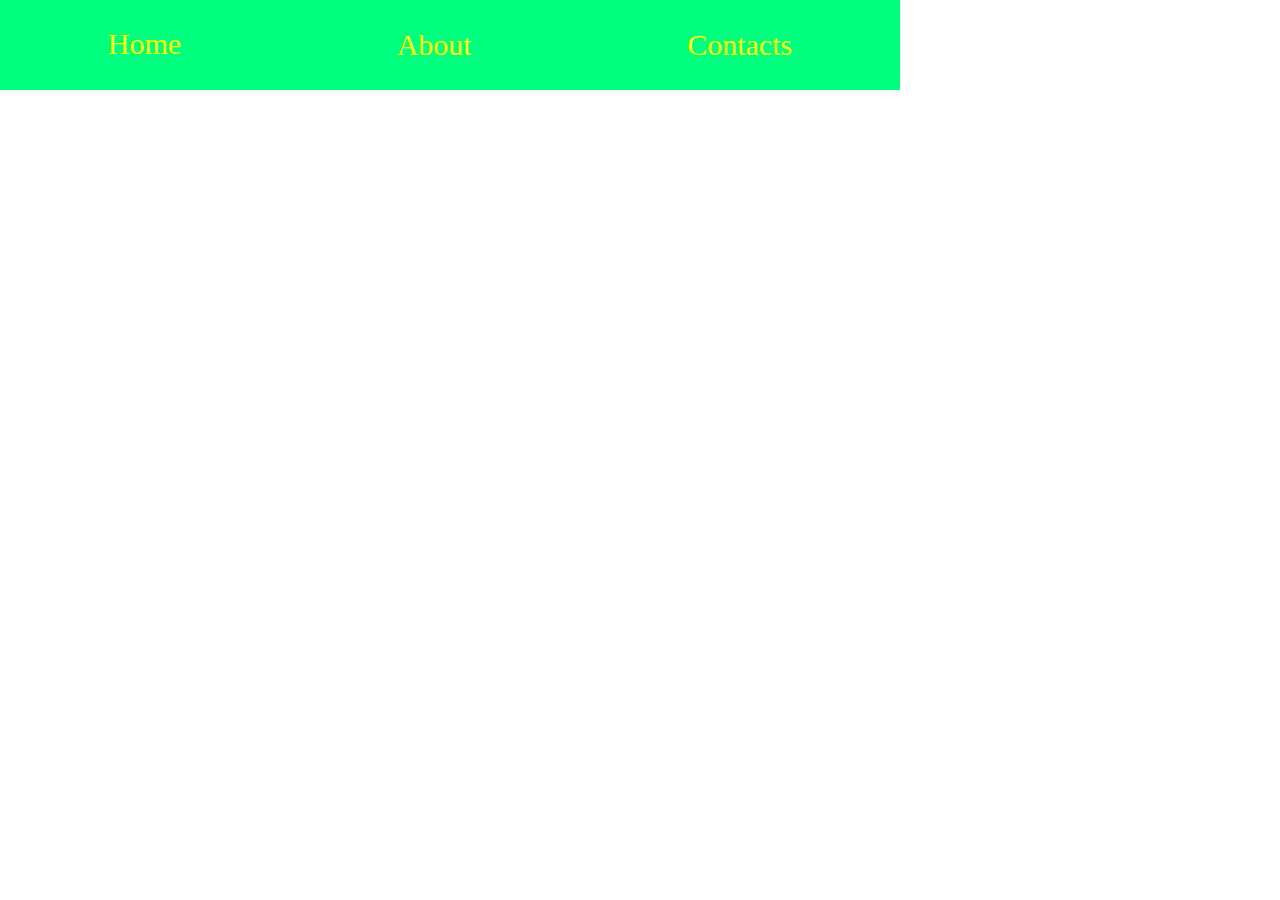
<file: assignment3/index.html>
<!DOCTYPE html>
<html lang="en">
<head>
    <meta charset="UTF-8">
    <meta name="viewport" content="width=device-width, initial-scale=1.0">
    <title>navbar</title>
    <link rel="stylesheet" href="./style.css">
</head>
<body>
    <div class="navbar">
        <div class="home">Home</div>
        <div class="about">About</div>
        <div class="contacts">Contacts</div>
    </div>
</body>
</html>
</file>
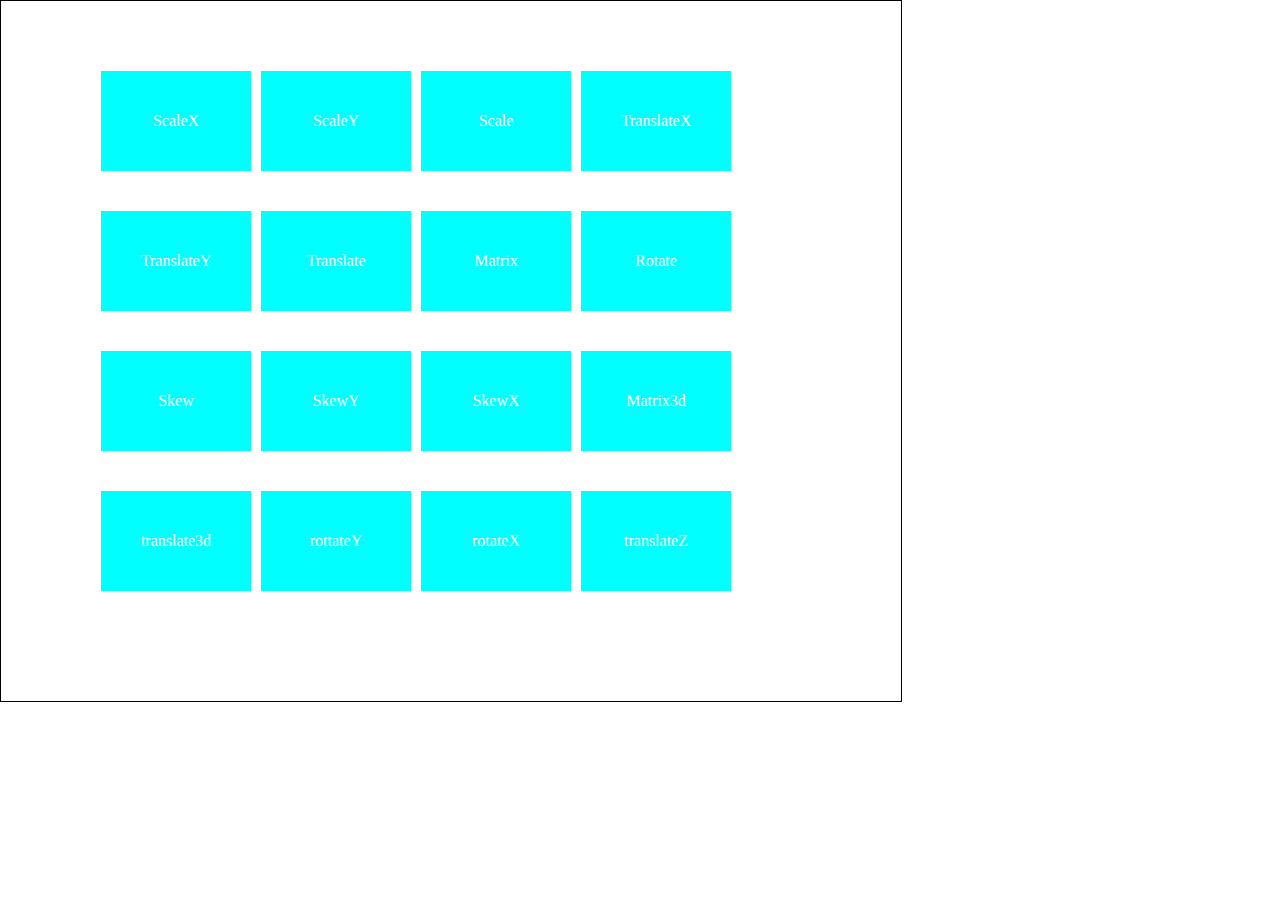
<file: assignment4/index.html>
<!DOCTYPE html>
<html lang="en">
<head>
    <meta charset="UTF-8">
    <meta name="viewport" content="width=device-width, initial-scale=1.0">
    <title>Assignment4</title>
    <link rel="stylesheet" href="./style.css">
</head>
<body>
    <div class="container">
        <div class="div1">
            <div class="box1"></div>
            <div class="box2"></div>
            <div class="box3"></div>
            <div class="box4"></div>
            <div class="box5">ScaleX</div>
            <div class="box6">ScaleY</div>
            <div class="box7">Scale</div>
            <div class="box8">TranslateX</div>
        </div>
        <div class="div2">
            <div class="boxs1"></div>
            <div class="boxs2"></div>
            <div class="boxs3"></div>
            <div class="boxs4"></div>
            <div class="boxs5">TranslateY</div>
            <div class="boxs6">Translate</div>
            <div class="boxs7">Matrix</div>
            <div class="boxs8">Rotate</div>
        </div>
        <div class="div3">
            <div class="boxes1"></div>
            <div class="boxes2"></div>
            <div class="boxes3"></div>
            <div class="boxes4"></div>
            <div class="boxes5">Skew</div>
            <div class="boxes6">SkewY</div>
            <div class="boxes7">SkewX</div>
            <div class="boxes8">Matrix3d</div>
        </div>
        <div class="div4">
            <div class="boxss1"></div>
            <div class="boxss2"></div>
            <div class="boxss3"></div>
            <div class="boxss4"></div>
            <div class="boxss5">translate3d</div>
            <div class="boxss6">rottateY</div>
            <div class="boxss7">rotateX</div>
            <div class="boxss8">translateZ</div>
        </div>
    </div>
</body>
</html>
</file>
<file: assignment3/style.css>
* {
    margin: 0 ;
}

.navbar {
    width: 100vh;
    height: 10vh;
    display: flex;
    justify-content: center;
    align-items: center;
    justify-content: space-around;
    text-align: center;
    background-color:springgreen;
}

.home {
    color: yellow;
    transition: all 1s linear;
    font-size: 30px;
    margin-bottom: 2px;
}

.home:hover {
    color: white;
    border-bottom: 2px solid white;

}



.about {
    color: yellow;
    transition: all 1s linear;
    font-size: 30px;
}

.about:hover {
    color: white;
    border-bottom: 2px solid white;

}

.contacts {
    color: yellow;
    transition: all 1s linear;
    font-size: 30px;
}

.contacts:hover {
    color: white;
    border-bottom: 2px solid white;

}
</file>
<file: assignment4/style.css>
* {
    margin: 0;
}



.container {
    width: 100vh;
    height: 700px;
    display: flex;
    justify-content: center;
    align-items: center;
    border: 1px solid black;
    position: relative;
    /* gap: 60px; */
}


.box1 {
    justify-content: center;
    display: flex;
    align-items: center;
    text-align: center;
    width: 150px;
    height: 100px;
    background: grey;
    position: absolute;
    top: 10%;
    left: 100px;
}


.box5 {
    color: white;
    justify-content: center;
    display: flex;
    align-items: center;
    text-align: center;
    width: 150px;
    height: 100px;
    background: aqua;
    position: absolute;
    top: 10%;
    left: 100px;
    transition: all 1s linear;
}

.box5:hover {
    transform: scaleX(1.5);
}

.box2{
    justify-content: center;
    display: flex;
    align-items: center;
    text-align: center;
    width: 150px;
    height: 100px;
    background: grey;
    position: absolute;
    top: 10%;
    left: 260px;
}

.box6{
    color: white;
    justify-content: center;
    display: flex;
    align-items: center;
    text-align: center;
    width: 150px;
    height: 100px;
    background: aqua;
    position: absolute;
    top: 10%;
    left: 260px;
    transition: all 1s linear;

}
.box6:hover {
    transform: scaleY(1.5);
}

.box3 {
    justify-content: center;
    display: flex;
    align-items: center;
    text-align: center;
    width: 150px;
    height: 100px;
    background: grey;
    position: absolute;
    top: 10%;
    left: 420px;
}

.box7{
    color: white;
    justify-content: center;
    display: flex;
    align-items: center;
    text-align: center;
    width: 150px;
    height: 100px;
    background: aqua;
    position: absolute;
    top: 10%;
    left: 420px;
    transition: all 1s linear;
}

.box7:hover {
    transform: scale(1.5);
}

.box4 {
    justify-content: center;
    display: flex;
    align-items: center;
    text-align: center;
    width: 150px;
    height: 100px;
    background: grey;
    position: absolute;
    top: 10%;
    left: 580px;
}

.box8{
    color: white;
    justify-content: center;
    display: flex;
    align-items: center;
    text-align: center;
    width: 150px;
    height: 100px;
    background: aqua;
    position: absolute;
    top: 10%;
    left: 580px;
    transition: all 1s linear;
}

.box8:hover{
    transform:translate(20px);
}


.boxs1 {
    justify-content: center;
    display: flex;
    align-items: center;
    text-align: center;
    width: 150px;
    height: 100px;
    background: grey;
    position: absolute;
    top: 30%;
    left: 100px;
}

.boxs5 {
    color: white;
    justify-content: center;
    display: flex;
    align-items: center;
    text-align: center;
    width: 150px;
    height: 100px;
    background: aqua;
    position: absolute;
    top: 30%;
    left: 100px;
    transition: all 1s linear;
}


.boxs5:hover {
    transform: translateY(20px);
}

.boxs2 {
    justify-content: center;
    display: flex;
    align-items: center;
    text-align: center;
    width: 150px;
    height: 100px;
    background: grey;
    position: absolute;
    top: 30%;
    left: 260px;
}

.boxs6{
    color: white;
    justify-content: center;
    display: flex;
    align-items: center;
    text-align: center;
    width: 150px;
    height: 100px;
    background: aqua;
    position: absolute;
    top: 30%;
    left: 260px;
    transition: all 1s linear;
}

.boxs6:hover {
    transform: translateX(20px);

}

.boxs3 {
    justify-content: center;
    display: flex;
    align-items: center;
    text-align: center;
    width: 150px;
    height: 100px;
    background: grey;
    position: absolute;
    top: 30%;
    left: 420px;
} 

.boxs7 {
    color: white;
    justify-content: center;
    display: flex;
    align-items: center;
    text-align: center;
    width: 150px;
    height: 100px;
    background: aqua;
    position: absolute;
    top: 30%;
    left: 420px;
    transition: all 1s linear 
}

.boxs7:hover{
    transform:matrix(1 ,-1,0,1,0,0);
}


.box4 {
    justify-content: center;
    display: flex;
    align-items: center;
    text-align: center;
    width: 150px;
    height: 100px;
    background: grey;
    position: absolute;
    top: 30%;
    left: 580px;
}

.boxs8 {
    color: white;
    justify-content: center;
    display: flex;
    align-items: center;
    text-align: center;
    width: 150px;
    height: 100px;
    background: aqua;
    position: absolute;
    top: 30%;
    left: 580px;
    transition: all 0.60s linear; 
}

.boxs8:hover {
    transform: rotate(270deg);
}

.boxes1 {
    justify-content: center;
    display: flex;
    align-items: center;
    text-align: center;
    width: 150px;
    height: 100px;
    background: grey;
    position: absolute;
    top: 50%;
    left: 100px;
}

.boxes5{
    color: white;
    justify-content: center;
    display: flex;
    align-items: center;
    text-align: center;
    width: 150px;
    height: 100px;
    background: aqua;
    position: absolute;
    top: 50%;
    left: 100px;
    transition: all 0.50s linear;
}

.boxes5:hover {
    transform: skew(40deg,25deg );
}

.boxes2 {
    justify-content: center;
    display: flex;
    align-items: center;
    text-align: center;
    width: 150px;
    height: 100px;
    background: grey;
    position: absolute;
    top: 50%;
    left: 260px;
} 

.boxes6 {
    color: white;
    justify-content: center;
    display: flex;
    align-items: center;
    text-align: center;
    width: 150px;
    height: 100px;
    background: aqua;
    position: absolute;
    top: 50%;
    left: 260px;
    transition: all 0.30s linear  
}

.boxes6:hover {
    transform: skewX(20deg);
}

.boxes3 {
    justify-content: center;
    display: flex;
    align-items: center;
    text-align: center;
    width: 150px;
    height: 100px;
    background: grey;
    position: absolute;
    top: 50%;
    left: 420px; 
}

.boxes7 {
    color: white;
    justify-content: center;
    display: flex;
    align-items: center;
    text-align: center;
    width: 150px;
    height: 100px;
    background: aqua;
    position: absolute;
    top: 50%;
    left: 420px;
    transition: all 0.30s linear  
}

.boxes7:hover {
    transform: skewY(25deg);
}

.boxes4 {
    justify-content: center;
    display: flex;
    align-items: center;
    text-align: center;
    width: 150px;
    height: 100px;
    background: grey;
    position: absolute;
    top: 50%;
    left: 580px;
}

.boxes8 {
    color: white;
    justify-content: center;
    display: flex;
    align-items: center;
    text-align: center;
    width: 150px;
    height: 100px;
    background: aqua;
    position: absolute;
    top: 50%;
    left: 580px;
    transition: all 0.60s linear; 
}

.boxes8:hover {
    transform: matrix3d(  1, 0.1, 0.6, 0, 
    -0.5, 0.6, 0.1, 0, 
    -0.9, -0.4, -0.5, 0, 
    0, 0, 0, 1);
}

.boxss1 {
    justify-content: center;
    display: flex;
    align-items: center;
    text-align: center;
    width: 150px;
    height: 100px;
    background: grey;
    position: absolute;
    top: 70%;
    left: 100px;

}

.boxss5{
    color: white;
    justify-content: center;
    display: flex;
    align-items: center;
    text-align: center;
    width: 150px;
    height: 100px;
    background: aqua;
    position: absolute;
    top: 70%;
    left: 100px;
    transition: all 0.50s linear;
}

.boxss5:hover {
    transform: translate3d( 10px, -15px, 1px);
}

.boxss2 {
    justify-content: center;
    display: flex;
    align-items: center;
    text-align: center;
    width: 150px;
    height: 100px;
    background: grey;
    position: absolute;
    top: 70%;
    left: 260px; 
}

.boxss6 {
    color: white;
    justify-content: center;
    display: flex;
    align-items: center;
    text-align: center;
    width: 150px;
    height: 100px;
    background: aqua;
    position: absolute;
    top: 70%;
    left: 260px;
    transition: all 1s linear  
}

.boxss6:hover {
    transform: rotateY(-50deg);
}

.boxss3 {
    justify-content: center;
    display: flex;
    align-items: center;
    text-align: center;
    width: 150px;
    height: 100px;
    background: grey;
    position: absolute;
    top: 70%;
    left: 420px; 
}

.boxss7 {
    color: white;
    justify-content: center;
    display: flex;
    align-items: center;
    text-align: center;
    width: 150px;
    height: 100px;
    background: aqua;
    position: absolute;
    top: 70%;
    left: 420px;
    transition: all 0.30s linear  
}

.boxss7:hover {
    transform: rotateX( 45deg);
}

.boxss4 {
    justify-content: center;
    display: flex;
    align-items: center;
    text-align: center;
    width: 150px;
    height: 100px;
    background: grey;
    position: absolute;
    top: 70%;
    left: 580px;
}

.boxss8 {
    color: white;
    justify-content: center;
    display: flex;
    align-items: center;
    text-align: center;
    width: 150px;
    height: 100px;
    background: aqua;
    position: absolute;
    top: 70%;
    left: 580px;
    transition: all 0.60s linear; 
}

.boxss8:hover{
    transform: translate3d(10px, 10px, 20px);
}
</file>
